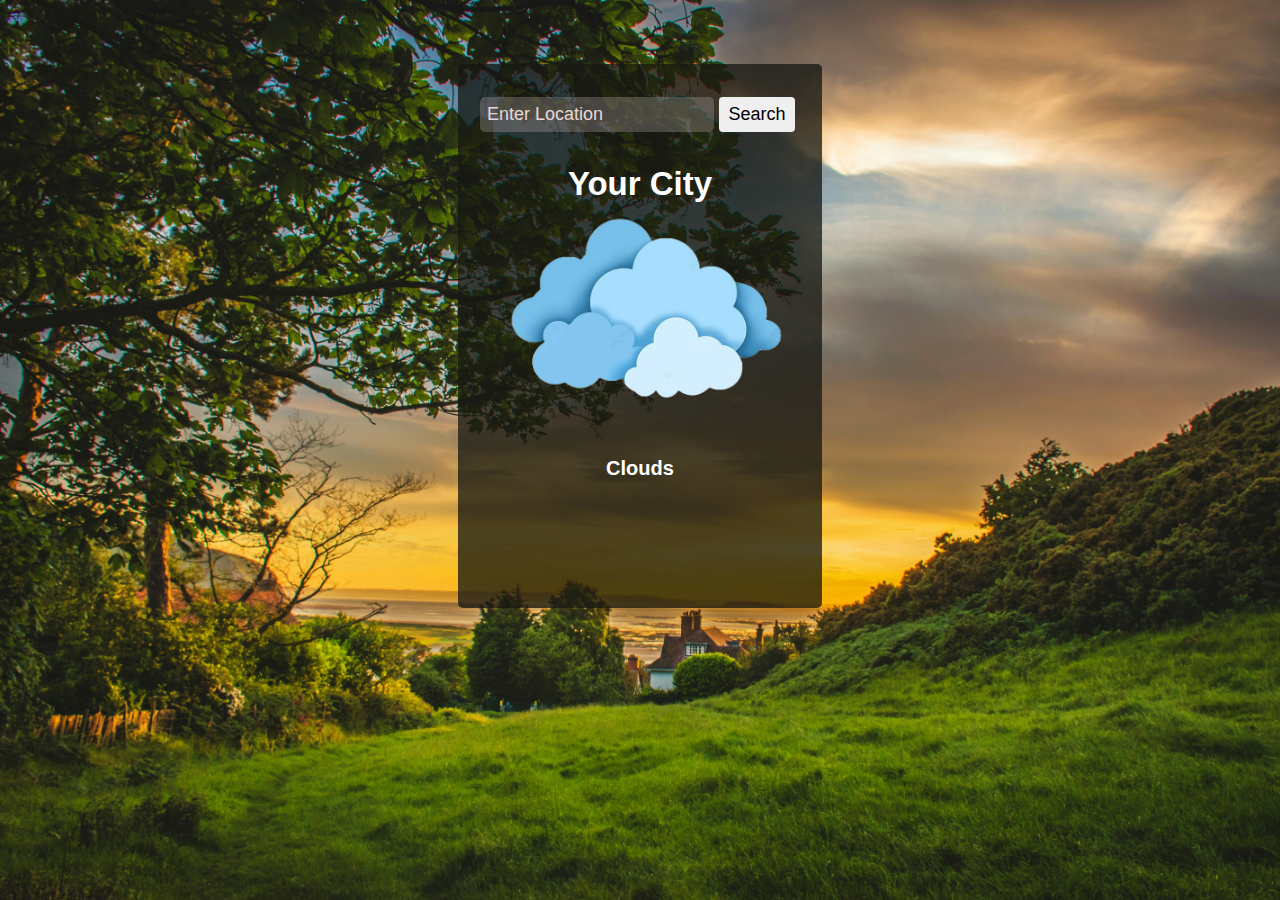
<file: weather.html>
<!DOCTYPE html>
<html lang="en">
  <head>
    <meta charset="UTF-8" />
    <meta name="viewport" content="width=device-width, initial-scale=1.0" />
    <title>Document</title>
    <link rel="stylesheet" href="weather.css" />
  </head>
  <body>
    <div class="container">
      <div class="srh">
        <input type="text" id="inp" value="" placeholder="Enter Location" />
        <button onclick="mufun()">Search</button>
      </div>
      <h2 id="city">Your City</h2>
      <img src="cloud.png" alt="#" id="img" />
      <h2 id="temp"></h2>
      <h2 id="type">Clouds</h2><br>
      <div class="wind_humidity">
        <h2 id="wind"></h2>
        <h2 id="humidity"></h2>
      </div>
    </div>

    <script>
      let city = document.getElementById("city");
      let temp = document.getElementById("temp");
      let type = document.getElementById("type");
      let input = document.getElementById("inp");
      let image = document.getElementById("img");
      let wind = document.getElementById("wind");
      let humidity = document.getElementById("humidity");
      let apikey = "7782dd505f79478c5850018a9d2d6a7d";
      const data = async function (search) {
        let getdata = await fetch(
          `https://api.openweathermap.org/data/2.5/weather?q=${search}&appid=${apikey}&units=metric`
        );

        let jsondata = await getdata.json();
        console.log(jsondata);
        city.innerHTML = jsondata.name;
        temp.innerHTML = Math.floor(jsondata.main.temp) + "°C";
        type.innerHTML = jsondata.weather[0].main;
        wind.innerHTML= "Wind :"+jsondata.wind.speed+ " km/h";
        humidity.innerHTML= "Humidity :"+jsondata.main.humidity+ " %";

        if( type.innerHTML=="Clouds"){
          image.src="cloud.png";
        }
        else if(type.innerHTML=="Haze"){
          image.src="haze.png";
        }
        else if(type.innerHTML=="snow"){
          image.src="snow1.png";
        }
        else if(type.innerHTML=="sunny"){
          image.src="sunny.png";
        }
        else{
          image.src="clear.png";
  
        }
       
      };
      function mufun() {
        let search = input.value;
        data(search);
      }
    </script>
  </body>
</html>
</file>
<file: weather.css>
* {
  margin: 0;
  padding: 0;
}
body {
  font-family: "Lato", sans-serif;
  display: flex;
  justify-content: center;
  background-image: url(1.jpg);
  background-position: center;
  background-repeat: no-repeat;
  background-size: cover;
  height: 100vh;
}

.container {
  width: 320px;
  padding: 22px;
  text-align: center;
  border-radius: 5px;
  margin-top: 5%;
  background-color: rgb(23 24 19 / 76%);
  height: 500px;
}

img {
  width: 300px;
  margin-top: -50px;
}
.srh {
  display: flex;
  align-items: center;
  margin-top: 11px;
}
input {
  width: 220px;
  padding: 7px;
  color: white;
  border-radius: 5px;
  outline: none;
  font-size: 18px;
  border: none;
  background-color: rgba(188, 176, 176, 0.3);
}
::placeholder {
  color: rgb(232, 214, 214);
}
button {
  width: 80px;
  padding: 7px;
  margin-inline: 5px;
  font-size: 18px;
  border-radius: 4px;
  outline: none;
  border: none;
}
#city {
  margin-top: 33px;
  font-size: 33px;
  color: white;
  font-weight: 600;
}
#temp {
  font-size: 40px;
  color: white;
  font-weight: 600;
}
#type {
  font-size: 20px;
  color: white;
  font-weight: 600;
}
.wind_humidity{
  display: flex;
  justify-content: space-around;
  align-items: center;
  color: white;
  font-weight: 500;
  font-size: 10px;
}
</file>
